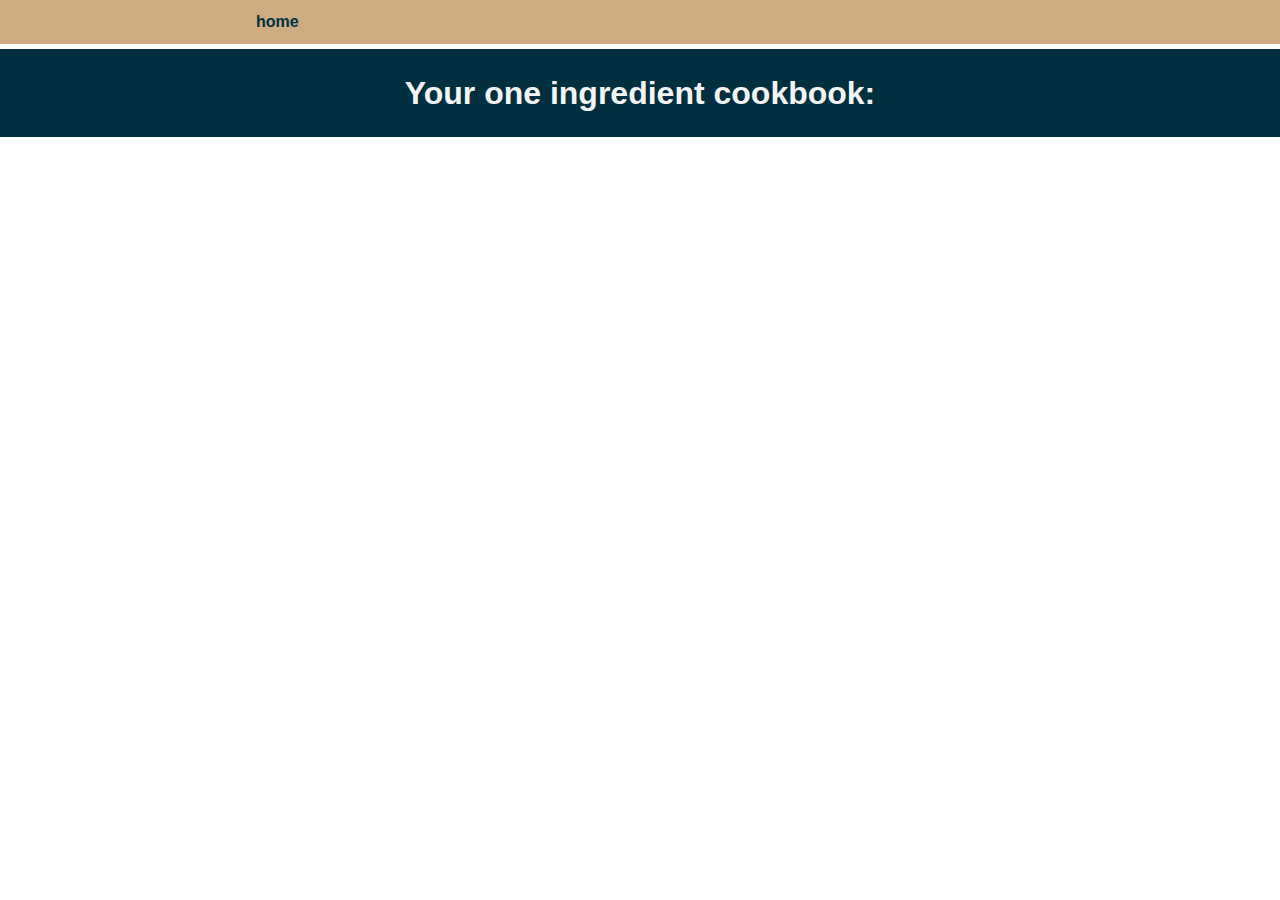
<file: public/index.html>
<!DOCTYPE html>
<html lang="en">
<head>
    <meta charset="UTF-8">
    <title>One ingredient cook book</title>

    <script src="script.js" defer></script>
    <link rel="stylesheet" href="styles.css">
</head>

<body class="index">
    <nav>
        <ul class="page-list">
            <li><button class="nav-btn">home</button></li>
        </ul>
    </nav>

    <h1 class="index-heading">Your one ingredient cookbook: </h1>

    <main class="home">
        <div class="recipes-container"></div>
    </main>

</body>
</html>
</file>
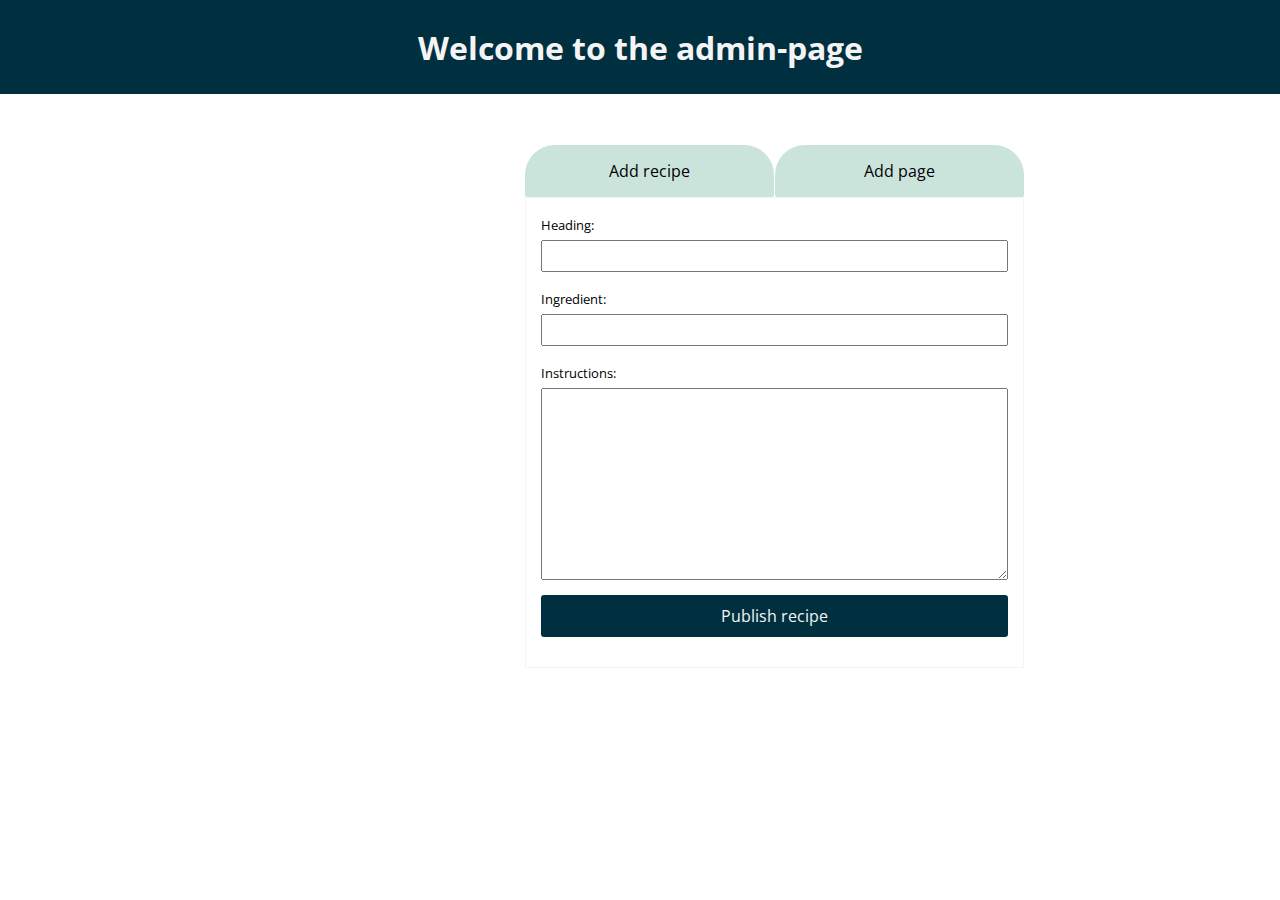
<file: public/admin.html>
<!DOCTYPE html>
<html lang="en">
<head>
    <meta charset="UTF-8">
    <title>Admin page</title>

    <script src="script.js" defer></script>
    <link rel="stylesheet" href="styles.css">
    <link rel="stylesheet" href="https://use.fontawesome.com/releases/v5.15.2/css/all.css" integrity="sha384-vSIIfh2YWi9wW0r9iZe7RJPrKwp6bG+s9QZMoITbCckVJqGCCRhc+ccxNcdpHuYu" crossorigin="anonymous">
    <link rel="preconnect" href="https://fonts.gstatic.com">
    <link href="https://fonts.googleapis.com/css2?family=Open+Sans&display=swap" rel="stylesheet">
</head>

<body class="admin">
    <h1>Welcome to the admin-page</h1>

    <main class="admin-main">
        <aside class="admin-aside">
            <ul class="recipes-list">

            </ul>
        </aside>

        <div class="form-section">
            <div class="button-wrapper">
                <button class="open-form-btn add-recipe-btn">Add recipe</button>
                <button class="open-form-btn add-page-btn">Add page</button>
            </div>


            <div class="form-container">
                <form id="add-recipe-form" method="post" action="/api/recipes.php">
                    <label>Heading:</label>
                    <input name="heading" required>
                    <label>Ingredient:</label>
                    <input name="ingredient" required>
                    <label>Instructions:</label>
                    <textarea name="instructions" rows="10" required></textarea>
                    <input type="submit" class="publish-recipe-btn form-btn" value="Publish recipe">
                </form>

                <form id="add-page-form">
                    <label>Page name:</label>
                    <input name="name" required>
                    <label>Content:</label>
                    <textarea name="content" rows="10" required></textarea>
                    <input type="submit" class="form-btn" value="Publish page">
                </form>

                <form id="edit-recipe-form">
                    <label>Heading:</label>
                    <input name="heading" required>
                    <label>Ingredient:</label>
                    <input name="ingredient" required>
                    <label>Instructions:</label>
                    <textarea name="instructions" rows="10" required></textarea>
                    <input type="submit" class="publish-recipe-btn form-btn" value="Update recipe">
                </form>
            </div>
        </div>
    </main>

</body>
</html>
</file>
<file: public/styles.css>
* {
    padding: 0;
    margin: 0;
    box-sizing: border-box;
    font-family: 'Open Sans', sans-serif;
}

:root {
    --dark-color: #00303f;
    --light-color: #f5f4f4;
    --accent-color: #cdac81;
    --light-accent-color: #cae4db;
}

h1 {
    text-align: center;
    background-color: var(--dark-color);
    color: var(--light-color);
    padding: 2% 0;
}

main {
    padding: 4% 20%;
}

/*--------------------------------------INDEX--------------------------------------*/
.page-list {
    padding: 1% 20%;
    list-style-type: none;
    display: flex;
    justify-content: space-between;
    background-color: var(--accent-color);
    position: fixed;
    top:0;
    width: 100%;
}

.page-list button{
    cursor: pointer;
    background-color: var(--accent-color);
    border: none;
    outline: none;
    color: var(--dark-color);
    font-size: medium;
    font-weight: bold;
}

.page-list button:hover {
    color: black;
}

.index h1 {
    margin-top: 49px;
}

.recipes-container {
    display: grid;
    grid-template-columns: repeat(auto-fit, minmax(260px, 1fr) );
    grid-auto-rows: auto;
    grid-gap: 4rem;
}

.recipe-card {
    background-color: var(--light-color);
    padding: 1.5rem;
    border-radius: 2px;
}

.recipe-card h2 {
    font-size: large;
}

.recipe-card p {
    margin-top: 10px;
    font-size: small;
}


/*--------------------------------------ADMIN--------------------------------------*/
.admin-main {
    display: flex;
    justify-content: space-between;
}

.admin-aside {
    width: 35%;
    padding-right: 7%;
}

.aside-heading {
    margin-bottom: 20px;
}

.admin-aside li {
    display: flex;
    justify-content: space-between;
    margin-bottom: 10px;
}

.admin-aside button{
    background-color: var(--accent-color);
    width: 30px;
    height: 30px;
    margin-left: 10px;
    border-radius: 2px;
    border: none;
    color: var(--dark-color);
}

.form-section {
    width: 65%;
}

.form-section .button-wrapper {
    display: flex;
    justify-content: space-between;
}

.form-section button {
    width: 49.9%;
    background-color: var(--light-accent-color);
    padding: 15px;
    border: none;
    border-radius: 30px 30px 2px 2px;
    outline: none;
    font-size: medium;
}

.form-section button:active {
    filter: brightness(105%);
}

.form-container {
    position: relative;
}

.form-container form {
    visibility: hidden;
    position: absolute;
    top:0;
    width: 100%;
    padding: 3%;
    border: 1px solid var(--light-color);
}

#add-recipe-form {
    visibility: visible;
}

.form-container label {
    font-size: small;
}

.form-container input, textarea {
    display: block;
    width: 100%;
    padding: 5px;
    margin: 5px 0 15px;
}

.form-container .form-btn {
    background-color: var(--dark-color);
    border-radius: 3px;
    border: none;
    font-size: 16px;
    color: var(--light-color);
    padding: 10px 0;
}
</file>
